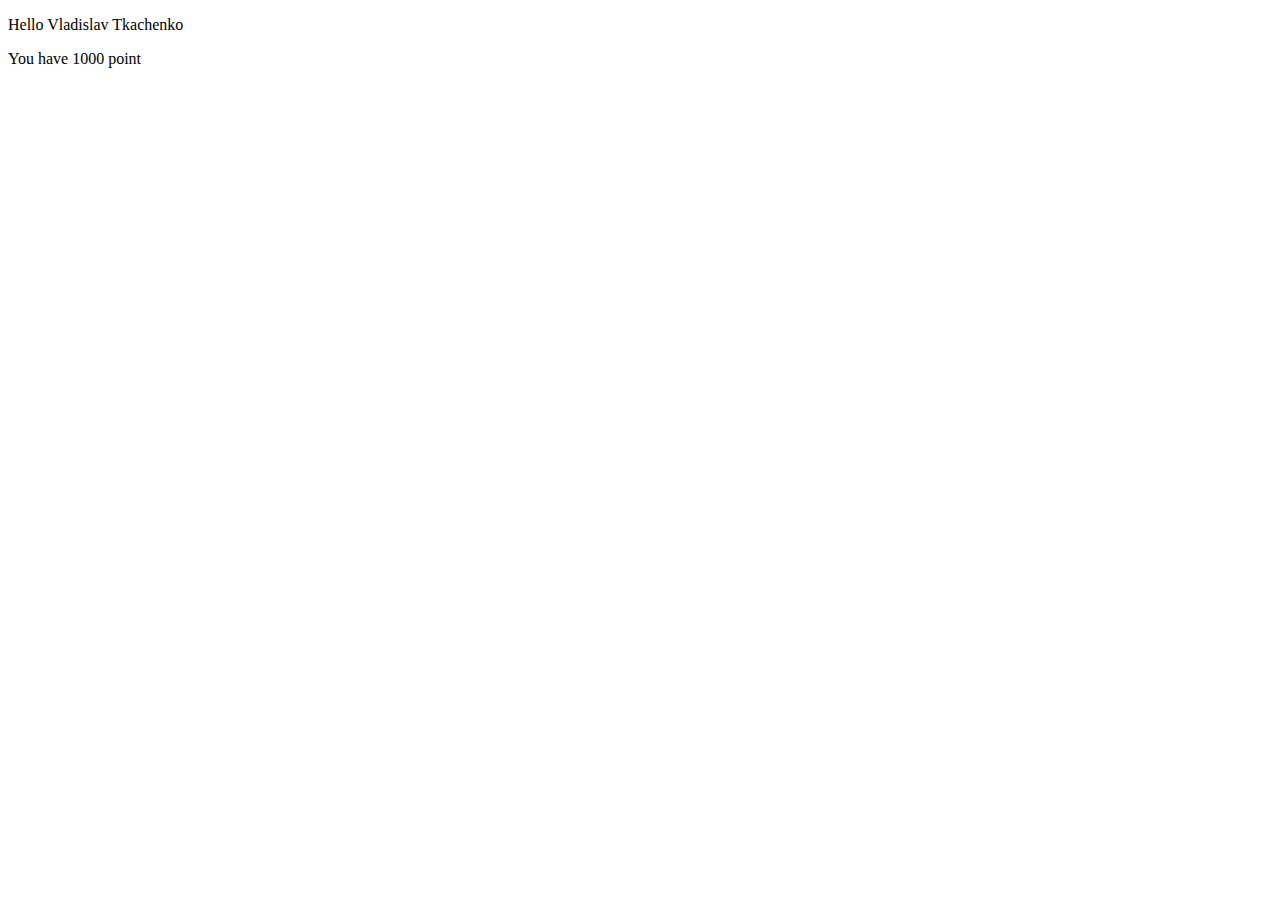
<file: index.html>
<!doctype html>
<html>
<head>
	<title></title>
	<script src="module.js"></script>
</head>
<body>

	<section module="points">

		<p rename="firstName">Hello ~firstName~ ~lastName~</p>

		<p>You have ~point~ point</p>

	</section>

</body>
</html>
</file>
